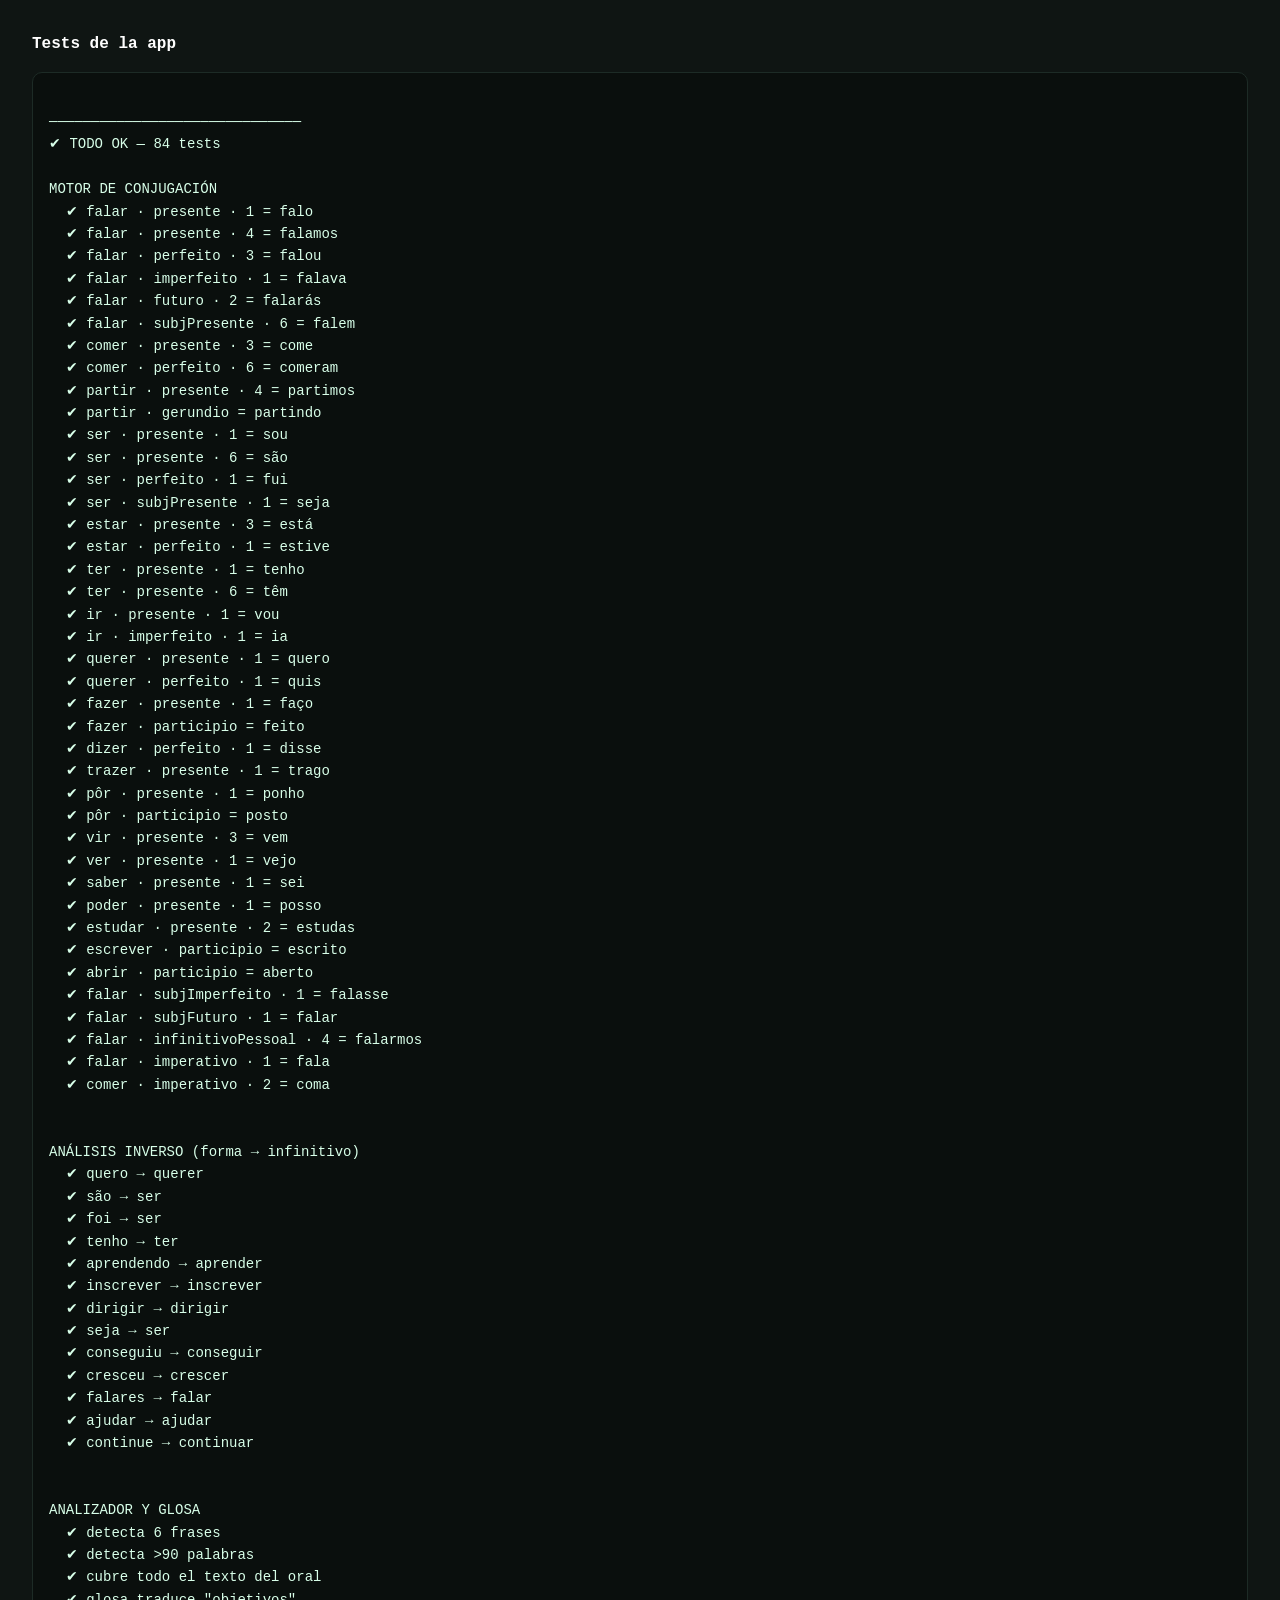
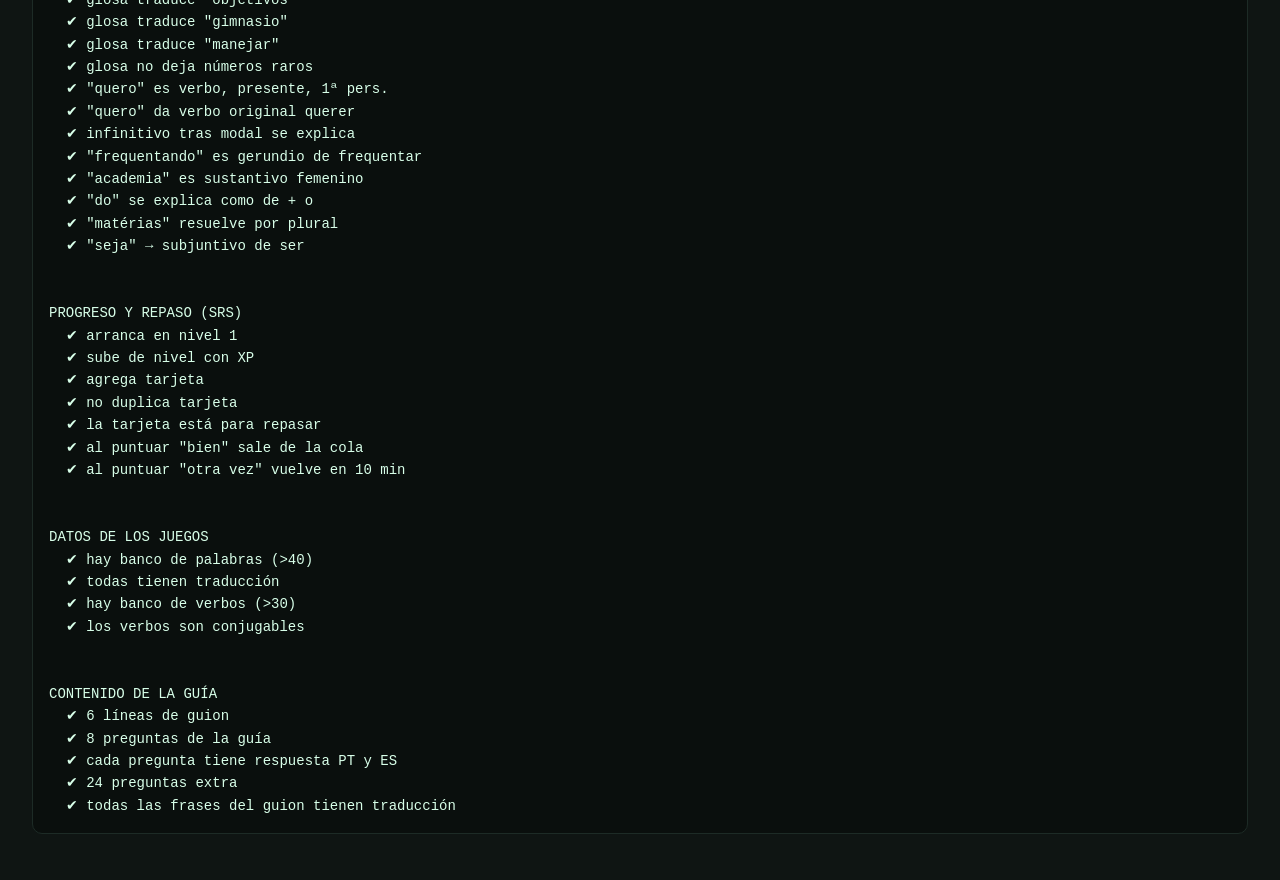
<file: tests/tests.html>
<!doctype html>
<html lang="es">
<head>
<meta charset="utf-8">
<title>Tests · Português do Zero ao Cem</title>
<style>
  body{font:14px/1.6 ui-monospace,Menlo,monospace;background:#0f1513;color:#d8ffe9;padding:24px}
  .ok{color:#4ade80}.bad{color:#ff7a6b}
  h1{font-size:16px;color:#fff;margin:0 0 14px}
  pre{background:#0a0f0d;padding:16px;border-radius:10px;white-space:pre-wrap;border:1px solid #1d2b26}
</style>
</head>
<body>
<h1>Tests de la app</h1>
<pre id="out">corriendo…</pre>

<script src="../js/func-words.js"></script>
<script src="../js/lexicon-data.js"></script>
<script src="../js/lexicon-extra.js"></script>
<script src="../js/conj.js"></script>
<script src="../js/analyzer.js"></script>
<script src="../js/oral-seed.js"></script>
<script src="../js/store.js"></script>
<script src="../js/ui.js"></script>
<script src="../js/games.js"></script>
<script>
var linhas = [], falhas = 0, total = 0;
function ok(nome, cond, extra) {
  total++;
  if (cond) linhas.push('  ✔ ' + nome);
  else { falhas++; linhas.push('  ✘ ' + nome + (extra ? '  →  ' + extra : '')); }
}
function grupo(t) { linhas.push('\n' + t); }

try {
  /* ---------- conjugación ---------- */
  grupo('MOTOR DE CONJUGACIÓN');
  var casos = [
    ['falar', 'presente', 0, 'falo'], ['falar', 'presente', 3, 'falamos'],
    ['falar', 'perfeito', 2, 'falou'], ['falar', 'imperfeito', 0, 'falava'],
    ['falar', 'futuro', 1, 'falarás'], ['falar', 'subjPresente', 5, 'falem'],
    ['comer', 'presente', 2, 'come'], ['comer', 'perfeito', 5, 'comeram'],
    ['partir', 'presente', 3, 'partimos'], ['partir', 'gerundio', null, 'partindo'],
    ['ser', 'presente', 0, 'sou'], ['ser', 'presente', 5, 'são'],
    ['ser', 'perfeito', 0, 'fui'], ['ser', 'subjPresente', 0, 'seja'],
    ['estar', 'presente', 2, 'está'], ['estar', 'perfeito', 0, 'estive'],
    ['ter', 'presente', 0, 'tenho'], ['ter', 'presente', 5, 'têm'],
    ['ir', 'presente', 0, 'vou'], ['ir', 'imperfeito', 0, 'ia'],
    ['querer', 'presente', 0, 'quero'], ['querer', 'perfeito', 0, 'quis'],
    ['fazer', 'presente', 0, 'faço'], ['fazer', 'participio', null, 'feito'],
    ['dizer', 'perfeito', 0, 'disse'], ['trazer', 'presente', 0, 'trago'],
    ['pôr', 'presente', 0, 'ponho'], ['pôr', 'participio', null, 'posto'],
    ['vir', 'presente', 2, 'vem'], ['ver', 'presente', 0, 'vejo'],
    ['saber', 'presente', 0, 'sei'], ['poder', 'presente', 0, 'posso'],
    ['estudar', 'presente', 1, 'estudas'], ['escrever', 'participio', null, 'escrito'],
    ['abrir', 'participio', null, 'aberto'], ['falar', 'subjImperfeito', 0, 'falasse'],
    ['falar', 'subjFuturo', 0, 'falar'], ['falar', 'infinitivoPessoal', 3, 'falarmos'],
    ['falar', 'imperativo', 0, 'fala'], ['comer', 'imperativo', 1, 'coma']
  ];
  casos.forEach(function (c) {
    var r = PZ.conj.conjugar(c[0]);
    var v = r ? (c[2] === null ? r[c[1]] : (r[c[1]] || [])[c[2]]) : null;
    ok(c[0] + ' · ' + c[1] + (c[2] === null ? '' : ' · ' + (c[2] + 1)) + ' = ' + c[3], v === c[3], 'dio ' + v);
  });

  /* ---------- índice inverso ---------- */
  grupo('\nANÁLISIS INVERSO (forma → infinitivo)');
  PZ.conj.construirIndice(window.ORAL_SEED.verbs.concat(Object.keys((window.LEX_DATA && window.LEX_DATA.words) || {}).filter(function (k) { return window.LEX_DATA.words[k].pos === 'verbo'; })));
  var rev = [
    ['quero', 'querer'], ['são', 'ser'], ['foi', 'ser'], ['tenho', 'ter'],
    ['aprendendo', 'aprender'], ['inscrever', 'inscrever'], ['dirigir', 'dirigir'],
    ['seja', 'ser'], ['conseguiu', 'conseguir'], ['cresceu', 'crescer'],
    ['falares', 'falar'], ['ajudar', 'ajudar'], ['continue', 'continuar']
  ];
  rev.forEach(function (c) {
    var a = PZ.conj.analisar(c[0]);
    var infs = a ? a.map(function (x) { return x.inf; }) : [];
    ok(c[0] + ' → ' + c[1], infs.indexOf(c[1]) >= 0, 'dio [' + infs.join(', ') + ']');
  });

  /* ---------- analizador / diglot ---------- */
  grupo('\nANALIZADOR Y GLOSA');
  var texto = window.ORAL_SEED.script.map(function (l) { return l.pt; }).join(' ');
  var doc = PZ.ana.analisar(texto);
  ok('detecta 6 frases', doc.frases.length === 6, doc.frases.length);
  ok('detecta >90 palabras', doc.palavras.length > 90, doc.palavras.length);
  var semDic = doc.palavras.filter(function (p) { return p.fonte === 'none'; });
  ok('cubre todo el texto del oral', semDic.length === 0, semDic.map(function (p) { return p.w; }).join(', '));
  var gl = doc.frases.map(function (f) { return PZ.ana.glosaFrase(f); }).join(' | ');
  ok('glosa traduce "objetivos"', /objetivos/.test(gl));
  ok('glosa traduce "gimnasio"', /gimnasio/.test(gl));
  ok('glosa traduce "manejar"', /manejar/.test(gl));
  ok('glosa no deja números raros', !/undefined|null|\[object/.test(gl), gl.slice(0, 120));

  var f1 = PZ.ana.analisarPalavra('quero', { prev: '', prev2: '', next: '' });
  ok('"quero" es verbo, presente, 1ª pers.', f1.pos === 'verbo' && f1.verbFicha.tempo === 'presente' && f1.verbFicha.pessoa === 'eu', f1.verbFicha && f1.verbFicha.titulo);
  ok('"quero" da verbo original querer', f1.verbFicha.infinitivo === 'querer');

  var f2 = PZ.ana.analisarPalavra('aprender', { prev: 'querer', prev2: '', next: '' });
  ok('infinitivo tras modal se explica', f2.pos === 'verbo' && /verbo que ya está conjugado|infinitivo/i.test(f2.verbFicha.why || ''), f2.verbFicha && f2.verbFicha.why);

  var f3 = PZ.ana.analisarPalavra('frequentando', { prev: 'continuar', prev2: '', next: '' });
  ok('"frequentando" es gerundio de frequentar', f3.verbFicha.infinitivo === 'frequentar' && f3.verbFicha.tempo === 'gerundio');

  var f4 = PZ.ana.analisarPalavra('academia', { prev: 'a', prev2: '', next: '' });
  ok('"academia" es sustantivo femenino', f4.pos === 'sust' && f4.genero === 'f', f4.pos + '/' + f4.genero);

  var f5 = PZ.ana.analisarPalavra('do', { prev: '', prev2: '', next: 'negócio' });
  ok('"do" se explica como de + o', /de \+ o/.test(f5.nota || ''), f5.nota);

  var f6 = PZ.ana.analisarPalavra('matérias', { prev: '', prev2: '', next: '' });
  ok('"matérias" resuelve por plural', f6.fonte === 'lex-plural' && /materia/i.test(f6.es));

  var f7 = PZ.ana.analisarPalavra('seja', { prev: 'que', prev2: 'quero', next: '' });
  ok('"seja" → subjuntivo de ser', f7.verbFicha.infinitivo === 'ser' && /subjuntivo/i.test(f7.verbFicha.tempoNome));

  /* ---------- almacén / SRS ---------- */
  grupo('\nPROGRESO Y REPASO (SRS)');
  try { localStorage.clear(); } catch (e) { }
  var st = PZ.store.load();
  ok('arranca en nivel 1', PZ.store.levelInfo().level === 1);
  PZ.store.addXP(500);
  ok('sube de nivel con XP', PZ.store.levelInfo().level > 1, PZ.store.levelInfo().level);
  var r1 = PZ.store.addCard('falar', 'hablar', {});
  ok('agrega tarjeta', r1.nuevo === true);
  ok('no duplica tarjeta', PZ.store.addCard('falar', 'hablar', {}).nuevo === false);
  ok('la tarjeta está para repasar', PZ.store.dueCards().length === 1);
  PZ.store.rateCard(r1.card.id, 2);
  ok('al puntuar "bien" sale de la cola', PZ.store.dueCards().length === 0);
  PZ.store.rateCard(r1.card.id, 0);
  ok('al puntuar "otra vez" vuelve en 10 min', PZ.store.dueCards().length === 0 && st.cards[0].interval === 0);

  /* ---------- datos de los juegos ---------- */
  grupo('\nDATOS DE LOS JUEGOS');
  window.PZ.app = window.PZ.app || { doc: doc };
  var banco = PZ.games.banco();
  ok('hay banco de palabras (>40)', banco.length > 40, banco.length);
  ok('todas tienen traducción', banco.every(function (p) { return p.pt && p.es; }));
  var verbos = PZ.games.bancoVerbos();
  ok('hay banco de verbos (>30)', verbos.length > 30, verbos.length);
  ok('los verbos son conjugables', verbos.every(function (v) { return !!PZ.conj.conjugar(v.inf); }));

  /* ---------- guía del oral ---------- */
  grupo('\nCONTENIDO DE LA GUÍA');
  ok('6 líneas de guion', window.ORAL_SEED.script.length === 6);
  ok('8 preguntas de la guía', window.ORAL_SEED.questions.length === 8);
  ok('cada pregunta tiene respuesta PT y ES', window.ORAL_SEED.questions.every(function (q) { return q.a && q.aes; }));
  ok('24 preguntas extra', window.ORAL_SEED.extraQuestions.length >= 20, window.ORAL_SEED.extraQuestions.length);
  ok('todas las frases del guion tienen traducción', window.ORAL_SEED.script.every(function (l) { return l.es && l.es.length > 10; }));

} catch (e) {
  falhas++;
  linhas.push('\nEXCEPCIÓN: ' + e.message + '\n' + (e.stack || ''));
}

var resumo = '\n──────────────────────────────\n' + (falhas ? '✘ ' + falhas + ' fallas de ' + total : '✔ TODO OK — ' + total + ' tests');
document.getElementById('out').textContent = resumo + '\n' + linhas.join('\n');
document.body.setAttribute('data-test-results', falhas ? 'FAIL ' + falhas + '/' + total : 'PASS ' + total);
</script>
</body>
</html>
</file>
